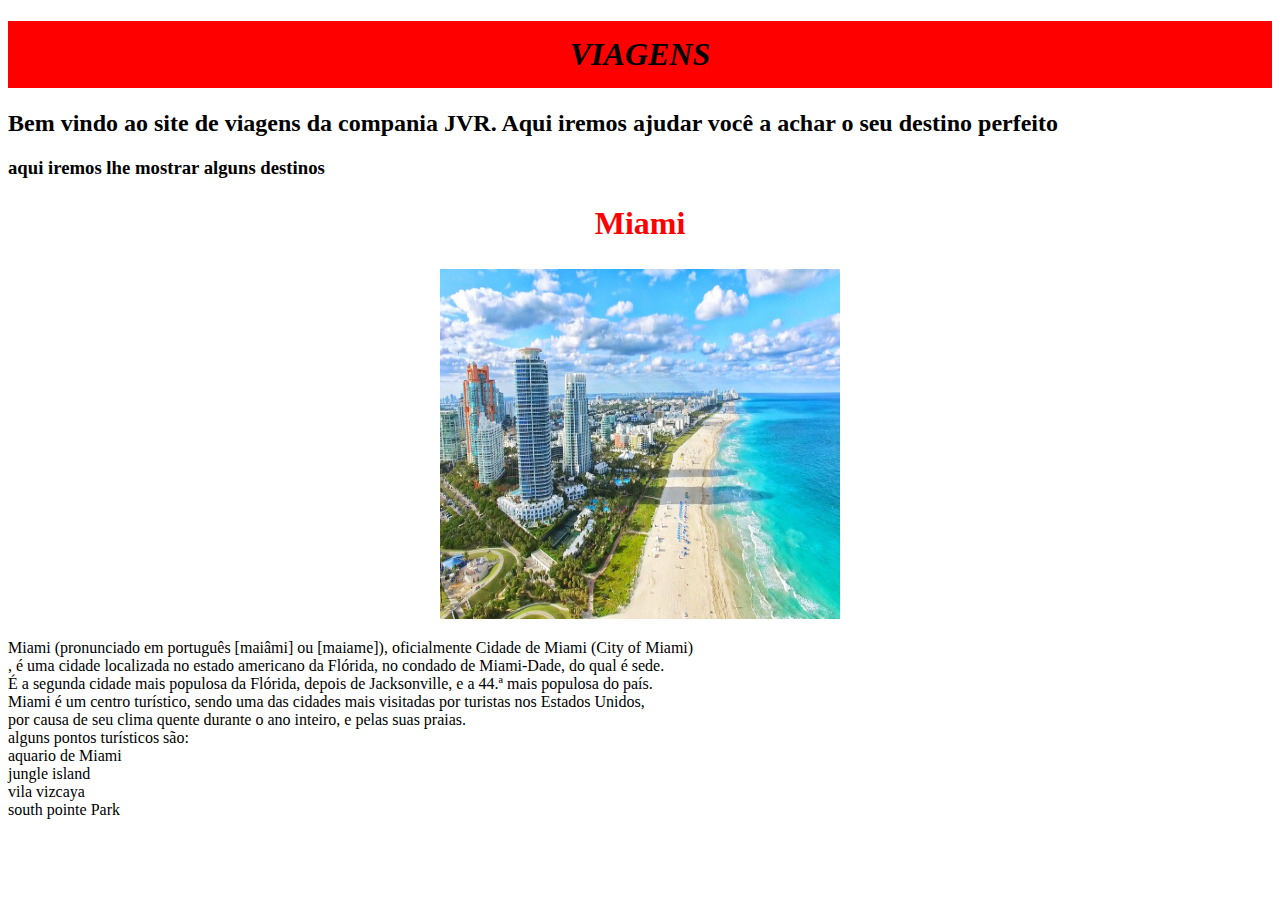
<file: text html/index.html>
<!DOCTYPE html>
<html lang="pt-br">
<head>
    <meta charset="UTF-8">
    <meta name="viewport" content="width=device-width, initial-scale=1.0">
    <title>Document</title>
    <link rel="stylesheet" href="pagina.css">
</head>
<body>
    <h1 class="t1">VIAGENS</h1>
    <h2>
      Bem vindo ao site de viagens da compania <B>JVR.</B> Aqui iremos ajudar você a achar o seu destino perfeito
    </h2>
    <h3> aqui iremos lhe mostrar alguns destinos</h3>
    <h2 class="t2">Miami</h2>
    <center>
      <img src="maiami.jpg"
      width="400" height="350">
    </center>
    <p class="pa1">
      Miami (pronunciado em português [maiâmi] ou [maiame]), oficialmente Cidade de Miami (City of Miami)<br>
      , é uma cidade localizada no estado americano da Flórida, no condado de Miami-Dade, do qual é sede.<br>
       É a segunda cidade mais populosa da Flórida, depois de Jacksonville, e a 44.ª mais populosa do país.<br>
        Miami é um centro turístico, sendo uma das cidades mais visitadas por turistas nos Estados Unidos, <br>
        por causa de seu clima quente durante o ano inteiro, e pelas suas praias.<br>alguns pontos turísticos
        são: <br> aquario de Miami<br>jungle island<br>vila vizcaya<br>south pointe Park
    </p>

    
</body>
</html>
</file>
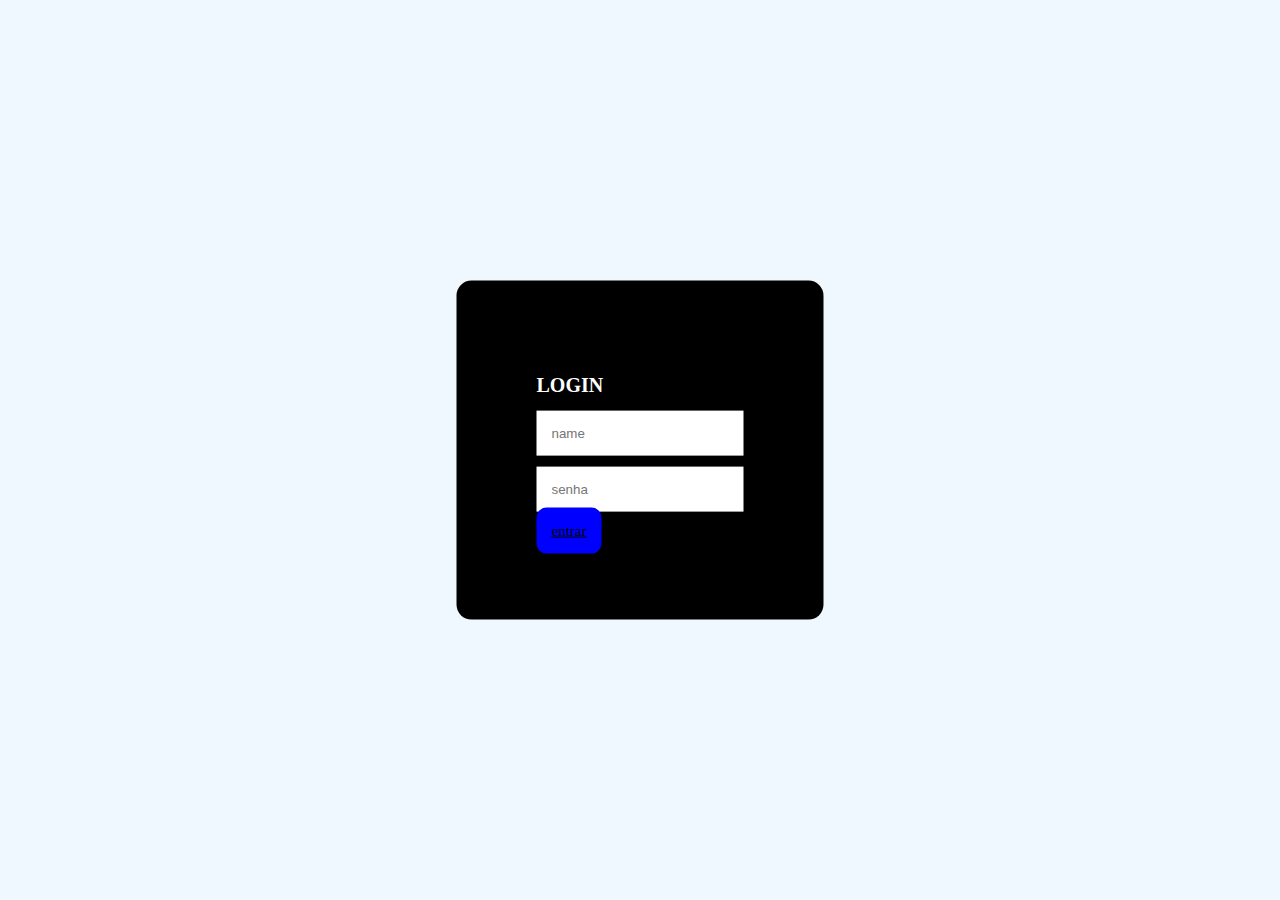
<file: text html/login.html>
<!DOCTYPE html>
<html lang="pt-br">
<head>
    <meta charset="UTF-8">
    <meta name="viewport" content="width=device-width, initial-scale=1.0">
    <title>Viagens JVR</title>
    <link rel="stylesheet" href="style.css">
</head>
<body>
    <div>
        <h1  class="t1">LOGIN</h1>
        <input type="text" placeholder="name">
        <br><br>
        <input type="password" placeholder="senha">
        <br><br>
        <a href="index.html">entrar</a>
    </div>
</body>
</html>
</file>
<file: text html/pagina.css>
.t1{
    text-align: center;
    font-style: italic;
    background-color: red;
    color: black;
    padding: 15px;
}
.t2{
    text-align: center;
    font-size: 200%;
    color: red;
}
.pa1{
    font-size: 100%;
}
</file>
<file: text html/style.css>
body{
    font-size: x-small;
    background-color: aliceblue;
}
div{
    background-color: black;
    position: absolute;
    top: 50%;
    left: 50%;
    transform: translate(-50%,-50%);
    padding: 80px;
    border-radius: 15px;
    color: white;
}
input{
    padding: 15px;
    border: none;
    outline: none;
}
.t1{
color: white;
}
a{
    background-color: blue;
    border: none;
    padding: 15px;
    width: 100%;
    border-radius: 10px;
    color: black;
    font-size: 15px;
}
</file>
